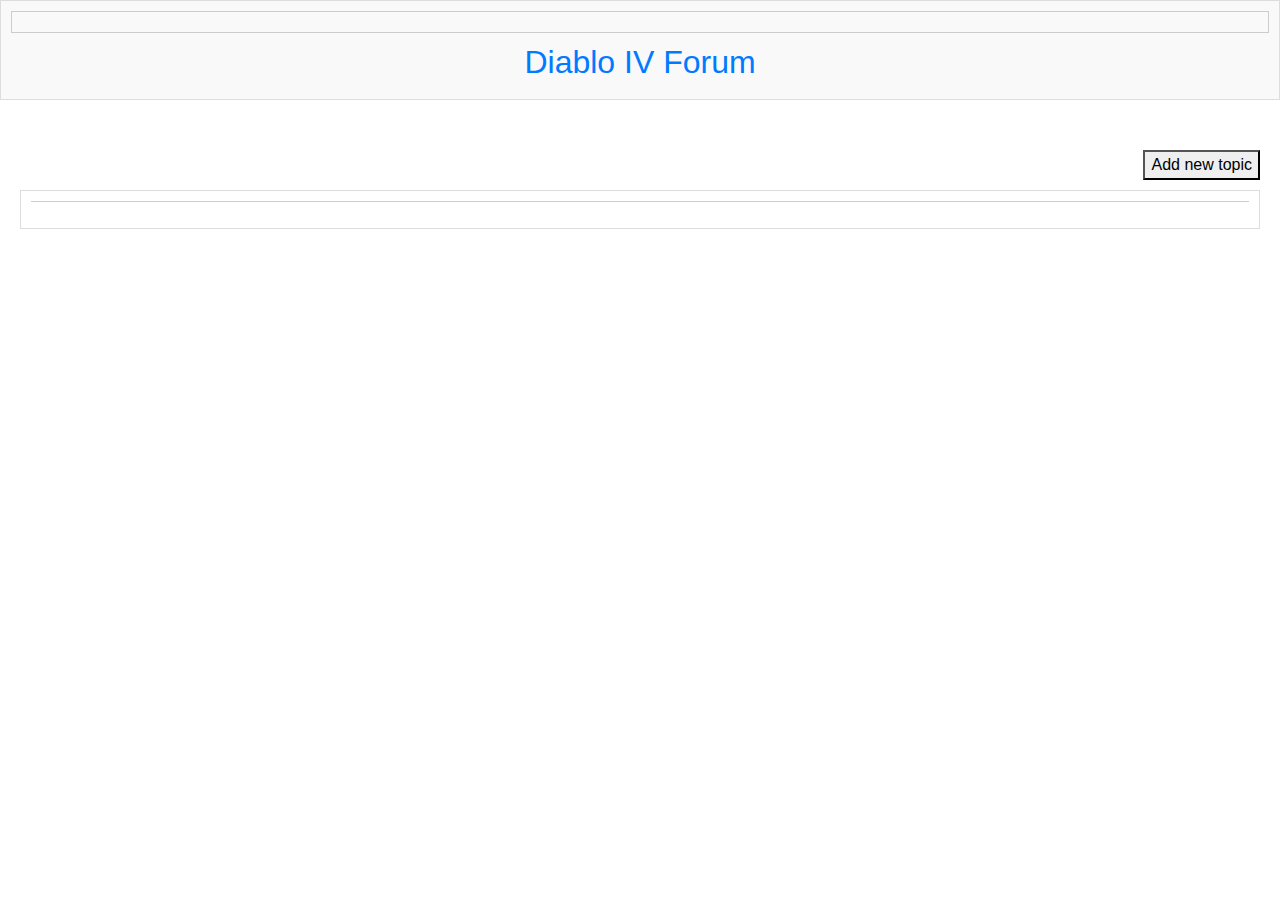
<file: src/main/resources/templates/index.html>
<!DOCTYPE html>
<html lang="en">
<head>
    <meta charset="UTF-8">
    <title>DiabloIVForum</title>
    <link rel="stylesheet" href="../static/styles.css">
    <link rel="stylesheet" href="https://cdn.jsdelivr.net/npm/bootstrap@4.0.0/dist/css/bootstrap.min.css"
          integrity="sha384-Gn5384xqQ1aoWXA+058RXPxPg6fy4IWvTNh0E263XmFcJlSAwiGgFAW/dAiS6JXm" crossorigin="anonymous">

    <script src="https://code.jquery.com/jquery-3.2.1.slim.min.js"
            integrity="sha384-KJ3o2DKtIkvYIK3UENzmM7KCkRr/rE9/Qpg6aAZGJwFDMVNA/GpGFF93hXpG5KkN"
            crossorigin="anonymous"></script>
    <script src="https://cdn.jsdelivr.net/npm/popper.js@1.12.9/dist/umd/popper.min.js"
            integrity="sha384-ApNbgh9B+Y1QKtv3Rn7W3mgPxhU9K/ScQsAP7hUibX39j7fakFPskvXusvfa0b4Q"
            crossorigin="anonymous"></script>
    <script src="https://cdn.jsdelivr.net/npm/bootstrap@4.0.0/dist/js/bootstrap.min.js"
            integrity="sha384-JZR6Spejh4U02d8jOt6vLEHfe/JQGiRRSQQxSfFWpi1MquVdAyjUar5+76PVCmYl"
            crossorigin="anonymous"></script>
</head>
<body>
<div class="forumProblemMessage">
    <p>
    <div class="header"><h2>Diablo IV Forum</h2></div>
</div>



<div class="forum">
    <div class="top-section">
        <button id="add-post" data-toggle="modal" data-target="#add-post-modal">Add new topic</button>
    </div>
    <div class="list-post">

        <ul>
            <li th:each="post : ${posts}">
                <a th:href="@{'/problems?id=' + ${post.id}}" th:text="${post.title}"></a>
            </li>
        </ul>
    </div>

    <div id="add-post-modal" class="modal fade">
        <div class="modal-dialog" role="document">
            <div class="modal-content">
                <div class="modal-header">
                    <h5 class="modal-title" id="exampleModalLabel">Modal title</h5>
                    <button type="button" class="close" data-dismiss="modal" aria-label="Close">
                        <span aria-hidden="true">&times;</span>
                    </button>
                </div>
                <div class="modal-body">
                    <form action="/problems" method="post" class="add-post">
                        <div class="form-group">
                            <label for="post-title">Title</label>
                            <input id="post-title"
                                   class="form-control"
                                   placeholder="Some witty title"
                                   type="text"
                                   name="postTitle"/>
                        </div>
                        <div class="form-group">
                            <label for="post-content">Content</label>
                            <input id="post-content"
                                   class="form-control"
                                   placeholder="What do you wanna say"
                                   type="text"
                                   name="postContent"/>
                        </div>
                    </form>
                </div>
                <div class="modal-footer">
                    <button type="button" class="btn btn-secondary" data-dismiss="modal">Cancel</button>
                    <button type="button" class="btn btn-primary" id="submitPost">Save changes</button>
                </div>
            </div>
        </div>
    </div>
</div>
</body>
</html>

<script>
    $(document).ready(() => {
        document.getElementById('submitPost').addEventListener('click', e => {
            document.querySelector('.add-post').submit();
        })
    })
</script>
</file>
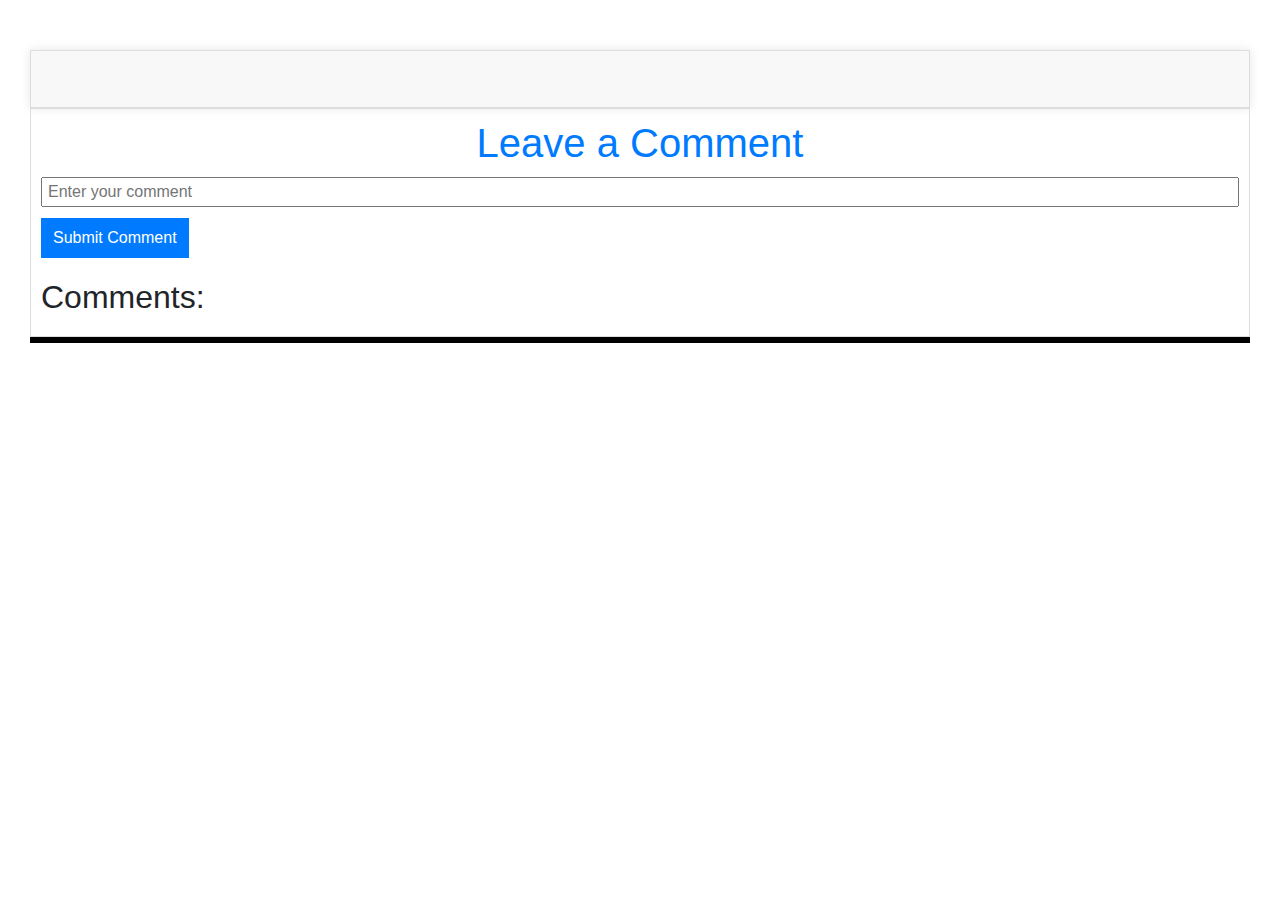
<file: src/main/resources/templates/problem.html>
<!DOCTYPE html>
<html lang="en">
<head>
    <meta charset="UTF-8">
    <title>DiabloIVForum</title>
    <link rel="stylesheet" href="../static/post-styles.css">
    <link rel="stylesheet" href="https://cdn.jsdelivr.net/npm/bootstrap@4.0.0/dist/css/bootstrap.min.css"
          integrity="sha384-Gn5384xqQ1aoWXA+058RXPxPg6fy4IWvTNh0E263XmFcJlSAwiGgFAW/dAiS6JXm" crossorigin="anonymous">

    <script src="https://code.jquery.com/jquery-3.2.1.slim.min.js"
            integrity="sha384-KJ3o2DKtIkvYIK3UENzmM7KCkRr/rE9/Qpg6aAZGJwFDMVNA/GpGFF93hXpG5KkN"
            crossorigin="anonymous"></script>
    <script src="https://cdn.jsdelivr.net/npm/popper.js@1.12.9/dist/umd/popper.min.js"
            integrity="sha384-ApNbgh9B+Y1QKtv3Rn7W3mgPxhU9K/ScQsAP7hUibX39j7fakFPskvXusvfa0b4Q"
            crossorigin="anonymous"></script>
    <script src="https://cdn.jsdelivr.net/npm/bootstrap@4.0.0/dist/js/bootstrap.min.js"
            integrity="sha384-JZR6Spejh4U02d8jOt6vLEHfe/JQGiRRSQQxSfFWpi1MquVdAyjUar5+76PVCmYl"
            crossorigin="anonymous"></script>
</head>
<body class="post-body">
    <div class="post">
        <h2 th:text="${post.title}" class="mb-3"></h2>
        <p th:text="${post.description}"></p>

    </div>

    <div class="leaveAMessage">
        <h1>Leave a Comment</h1>
        <form method="post" th:action="@{'/comments?postId=' + ${post.id}}">
            <label>
                <input type="text" name="commentText" placeholder="Enter your comment"/>
            </label>
            <div class="submitComm">
                <input type="submit" value="Submit Comment">
                <h2>Comments:</h2>
            </div>
        </form>
    </div>

    <div class="comment-section">
        <div th:each="comment : ${comments}" th:text="${comment.text} + ${#temporals.format(comment.created, ' dd-MM-yyyy-HH:mm')}"></div>
    </div>
</body>
</html>
</file>
<file: src/main/resources/static/styles.css>
/* styles.css */
body {
    font-family: Arial, sans-serif;
    line-height: 1.6;
    padding: 20px;
}

.forumProblemMessage p {
    background-color: #f9f9f9;
    border: 1px solid #ccc;
    padding: 10px;
    margin-bottom: 20px;
}

.leaveAMessage {
    border: 1px solid #ccc;
    padding: 20px;
}

h1 {
    font-size: 24px;
    margin-bottom: 20px;
}

form {
    margin-bottom: 20px;
}

label {
    display: block;
    margin-bottom: 5px;
}

input[type="text"] {
    width: 100%;
    padding: 10px;
    font-size: 16px;
    border: 1px solid #ccc;
    border-radius: 5px;
}

input[type="submit"] {
    padding: 10px 20px; /* Add padding to the button */
    font-size: 16px;
    background-color: #4CAF50;
    color: white;
    border: none;
    border-radius: 5px;
    cursor: pointer;
}

h2 {
    font-size: 20px;
    margin-bottom: 10px;
}

ul {
    list-style: none;
    margin: 0;
    padding: 0;
}

li {
    margin-bottom: 5px;
    border-bottom: 1px solid #ccc;
    padding-bottom: 5px;
}

.header{
    text-align: center;
}
/* Reset some default styles */
body, h1, h2, p, ul, li {
    margin: 0;
    padding: 0;
}

body {
    font-family: Arial, sans-serif;
    line-height: 1.6;
}

/* Styling for the forum problem message */
.forumProblemMessage {
    background-color: #f9f9f9;
    border: 1px solid #ddd;
    padding: 10px;
    margin-bottom: 20px;
}

.forumProblemMessage h2 {
    color: #007bff;
}

.forumProblemMessage p {
    margin-bottom: 10px;
}






.forum {
    padding: 20px;
}

.forum .top-section {
    display: flex;
    justify-content: flex-end;
    margin: 10px 0;
}

.forum .list-post {
    padding: 10px;
    border: 1px solid #DDD;
}
</file>
<file: src/main/resources/static/post-styles.css>
.post-body {
    padding: 30px;
}

.post {
    background-color: #f8f8f8;
    padding: 20px;
    border: 1px solid #ddd;
    box-shadow: 0 0 10px rgba(0, 0, 0, 0.1);
    margin-top: 20px;
}

.comment-section {

}

/* Styling for the leave a message section */
.leaveAMessage {
    border: 1px solid #ddd;
    padding: 10px;
}

.leaveAMessage h1 {
    text-align: center;
    color: #007bff;
    margin-bottom: 10px;
}

.leaveAMessage form {
    margin-bottom: 10px;
}

.leaveAMessage label {
    display: block;
    margin-bottom: 5px;
}

.leaveAMessage input[type="text"] {
    width: 100%;
    height: 30px;
    padding: 5px;
}

.leaveAMessage input[type="submit"] {
    background-color: #007bff;
    color: #fff;
    border: none;
    padding: 8px 12px;
    cursor: pointer;
}

.leaveAMessage input[type="submit"]:hover {
    background-color: #0056b3;
}

/* Styling for the comments section */
.leaveAMessage h2 {
    margin-top: 20px;
}

.leaveAMessage ul {
    list-style: none;
    margin-top: 10px;
}

.leaveAMessage li {
    margin-bottom: 10px;
    border-bottom: 1px solid #ddd;
    padding-bottom: 5px;
}
.submitComm{
    padding-top: 0.5%;
}
.button {
    display: inline-block;
    padding: 10px 20px;
    background-color: #007bff;
    color: #fff;
    text-decoration: none;
    border-radius: 5px;
    transition: background-color 0.3s ease-in-out;
}
.button:hover {
    background-color: #0056b3;
}

.addTopicButton {
    text-align: center;
    margin-top: 20px;
}
.comment-section {
    border: 3px solid black
}
</file>
